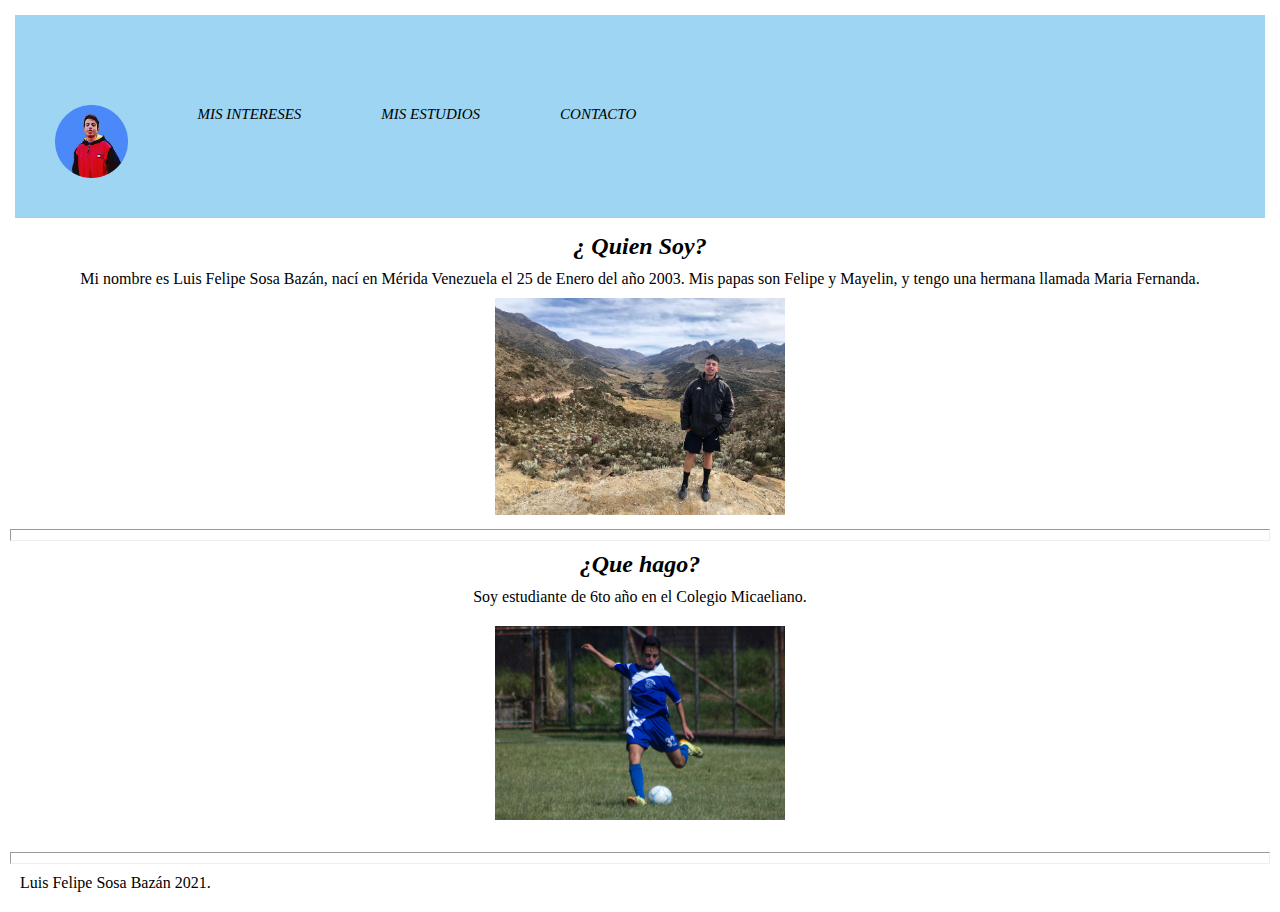
<file: index.html>
<!DOCTYPE html>
<html>
<head> 
	<meta charset="utf-8"/>
  <title> Luife892 </title>
 <link rel="icon" href="img/logotipo.ico.ico">
 <link rel=stylesheet type="text/css" href="css/estilo.css">  
</head>
<body>
 <header>
  <nav>
      <nav>
      <div class="container">
        <div class="row">
          <div class="col-md-4">
          
          <div class="col-md-4">
            <ul class="menu">
              <img src="img\logotipo.png.png" width="7%" height="10%" id="Luife" title="Luife">
              <li><a href="misintereses.html"><i> Mis intereses </i></a></li>
              <li><a href="misestudios.html"> <i> Mis estudios </i></a></li>
              <li><a href="contacto.html"><i> Contacto </i></a></li>
            </ul>
          </div>
          </div>
        </div>
      </div>
    </nav>
</header>
  <center>
 <h2> <i> ¿ Quien Soy? </i>  </h2>
<p>  Mi nombre es Luis Felipe Sosa Bazán, nací en Mérida Venezuela el 25 de Enero del año 2003. Mis papas son Felipe y Mayelin, y tengo una hermana llamada Maria Fernanda. </p> 
   <img src="img/luis1.JPEG.JPEG" width="300">
</center>
<hr>
    <center>
    <h2><i> ¿Que hago? </i></h2>
<p>Soy estudiante de 6to año en el Colegio Micaeliano.
</center>
<center>
<img src="img/luis2.JPEG.jpg" width="300"> 
</center>
<br>
<hr>
  <footer><p>Luis Felipe Sosa Bazán 2021.</p></footer>
 </body>
</html>
</file>
<file: css/estilo.css>
:root{
	--titleColor:#3c3c3c;
	--textColor:#6a6a6a;
}

*,
*::before,
*::after {
	margin:0;
	padding:5px;
	box-sizing:border-box;
}

nav {

	display:;
	text-align:center; 
	padding:5px;
	background:#9DD5F3; 
}

nav img.logo {
	width:250px;
	height:100px;
}

nav ul.menu {
	margin-top:50px;
	list-style:none;
	display:flex;
}

nav ul.menu img, li:not(:last-child) {
	margin-right:50px; 
}

nav ul.menu li a:link,
nav ul.menu li a:visited {
	font-size:15px;
	color:#000000;
	text-decoration:none;
	text-transform:uppercase;
 }

nav ul.menu li a:hover,
nav ul.menu li a:active {
	opacity:.7;
}
</file>
